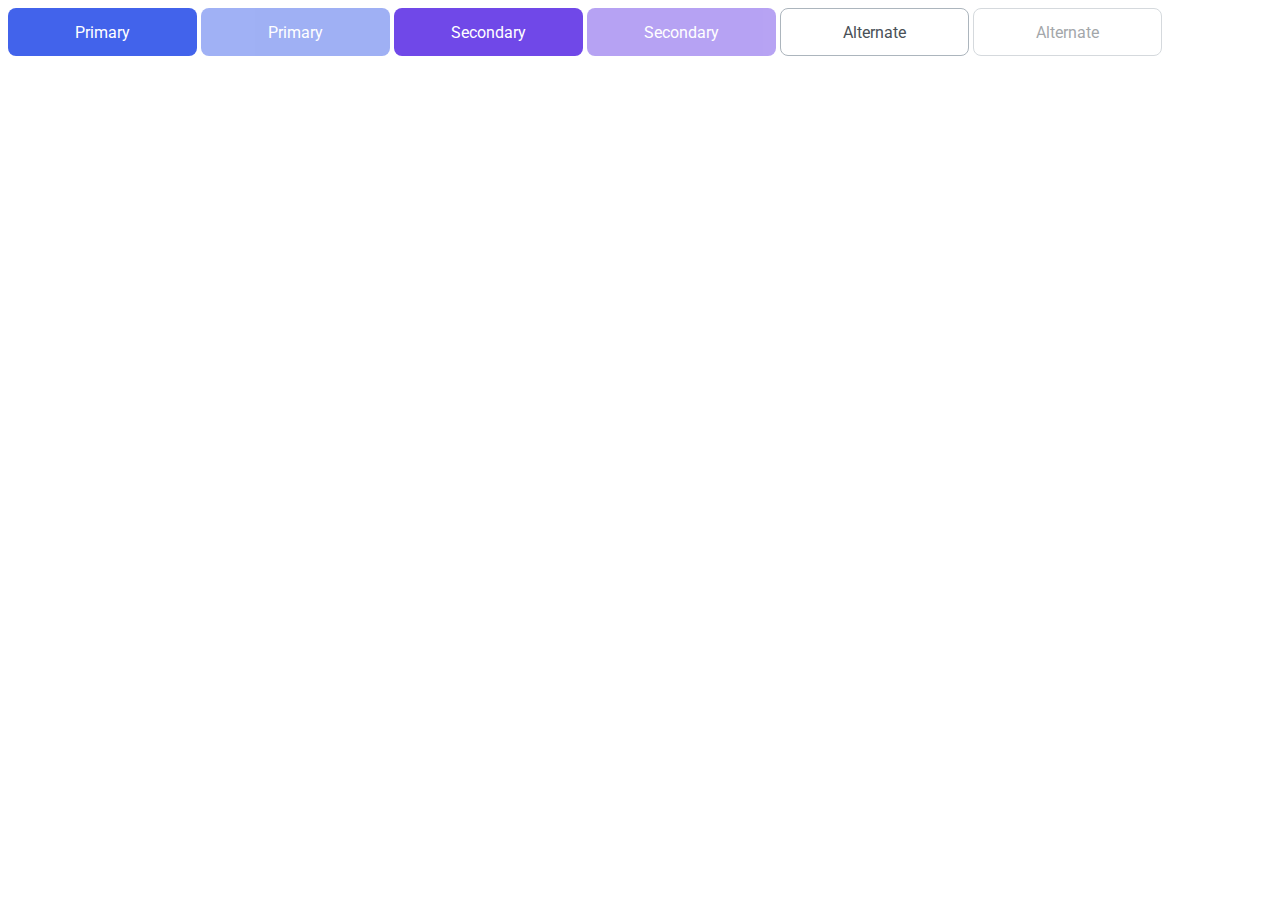
<file: 03-lection1/01-button/index.html>
<!DOCTYPE html>
<!-- Страница с кнопкой -->
<html lang="ru">
    <head>
        <link rel="stylesheet" href="../../assets/css/main.css">
        <link rel="stylesheet" href="./button.css">
    </head>
    <body>
        <button class="button button_primary">Primary</button>
        <button class="button button_primary" disabled>Primary</button>
        <button class="button button_secondary">Secondary</button>
        <button class="button button_secondary" disabled>Secondary</button>
        <button class="button button_alternte">Alternate</button>
        <button class="button button_alternte" disabled>Alternate</button>
    </body>
</html>
</file>
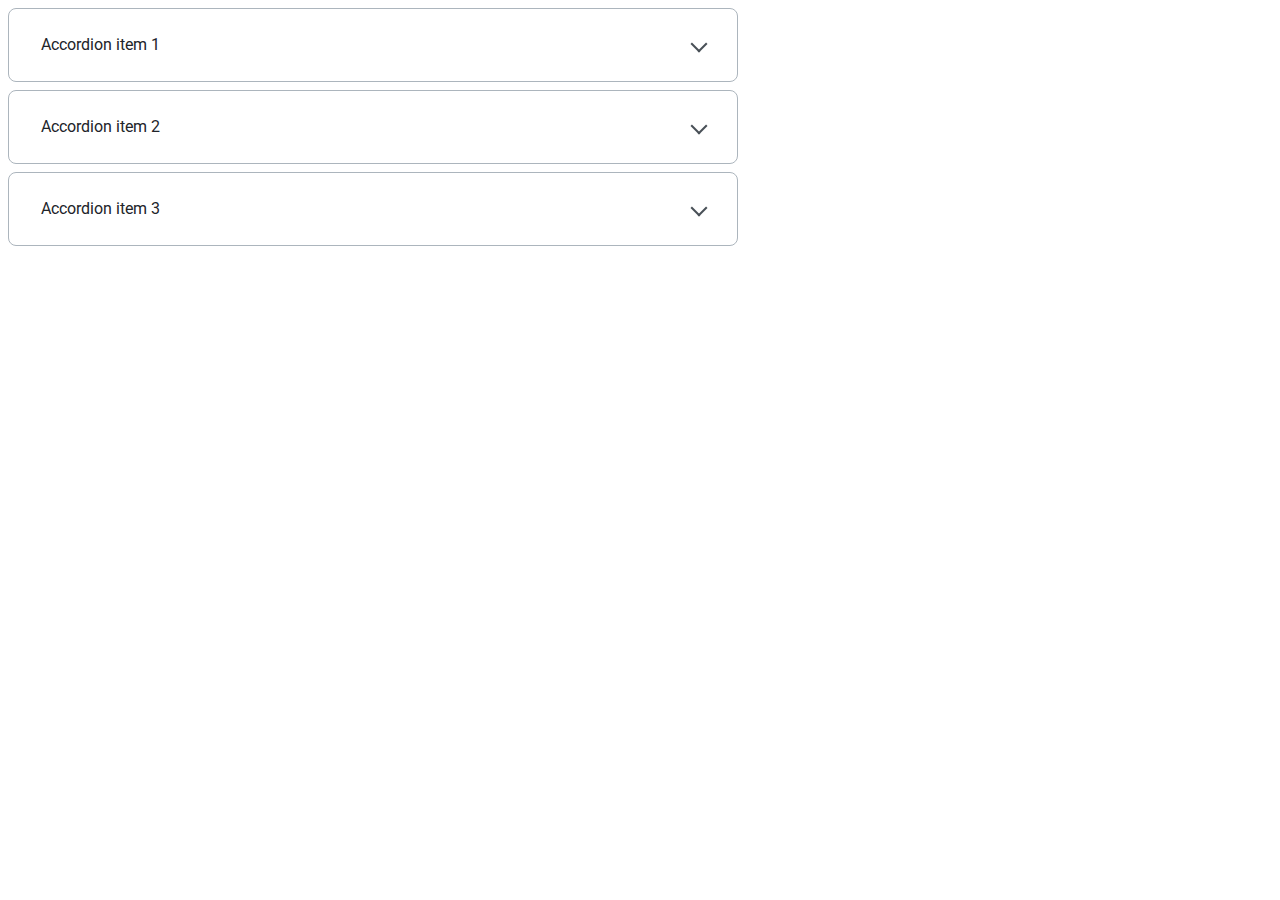
<file: 03-lection1/02-accordion/index.html>
<!DOCTYPE html>
<!-- Страница с аккордеоном -->
<html lang="ru">
    <head>
        <link rel="stylesheet" href="../../assets/css/main.css">
        <link rel="stylesheet" href="./accordion.css">
    </head>
    <body>
        <div class="accordion">
        <details class="accordion__item">
            <summary class="accordion__title">
                <span class="accordion__title-text">Accordion item 1</span>
                <span class="arrow arrow_down"></span>
            </summary>
            <p class="accordion__text">
                Lorem ipsum dolor sit amet, consectetuer adipiscing elit. Aenean commodo ligula eget dolor. Aenean massa. 
                Cum sociis natoque penatibus et magnis dis parturient montes, nascetur ridiculus mus. 
                Donec quam felis, ultricies nec, pellentesque eu, pretium quis, sem. 
                Nulla consequat massa quis enim. Donec pede justo, fringilla vel, aliquet nec, 
                vulputate eget, arcu. In enim justo, rhoncus ut, imperdiet a, venenatis vitae, justo. 
                Nullam dictum felis eu pede mollis pretium. Integer tincidunt. Cras dapibus. 
                Vivamus elementum semper nisi. Aenean vulputate eleifend tellus. 
                Aenean leo ligula, porttitor eu, consequat vitae, eleifend ac, enim. Aliquam lorem ante, 
                dapibus in, viverra quis, feugiat a.
            </p>
        </details>
        <details class="accordion__item">
            <summary class="accordion__title">
                <span class="accordion__title-text">Accordion item 2</span>
                <span class="arrow arrow_down"></span>
            </summary>
            <p class="accordion__text">
                Lorem ipsum dolor sit amet, consectetuer adipiscing elit. Aenean commodo ligula eget dolor. Aenean massa. 
                Cum sociis natoque penatibus et magnis dis parturient montes, nascetur ridiculus mus. 
                Donec quam felis, ultricies nec, pellentesque eu, pretium quis, sem. 
                Nulla consequat massa quis enim. Donec pede justo, fringilla vel, aliquet nec, 
                vulputate eget, arcu. In enim justo, rhoncus ut, imperdiet a, venenatis vitae, justo. 
                Nullam dictum felis eu pede mollis pretium. Integer tincidunt. Cras dapibus. 
                Vivamus elementum semper nisi. Aenean vulputate eleifend tellus. 
                Aenean leo ligula, porttitor eu, consequat vitae, eleifend ac, enim. Aliquam lorem ante, 
                dapibus in, viverra quis, feugiat a.
            </p>
        </details>
        <details class="accordion__item">
            <summary class="accordion__title">
                <span class="accordion__title-text">Accordion item 3</span>
                <span class="arrow arrow_down"></span>
            </summary>
            <p class="accordion__text">
                Lorem ipsum dolor sit amet, consectetuer adipiscing elit. Aenean commodo ligula eget dolor. Aenean massa. 
                Cum sociis natoque penatibus et magnis dis parturient montes, nascetur ridiculus mus. 
                Donec quam felis, ultricies nec, pellentesque eu, pretium quis, sem. 
                Nulla consequat massa quis enim. Donec pede justo, fringilla vel, aliquet nec, 
                vulputate eget, arcu. In enim justo, rhoncus ut, imperdiet a, venenatis vitae, justo. 
                Nullam dictum felis eu pede mollis pretium. Integer tincidunt. Cras dapibus. 
                Vivamus elementum semper nisi. Aenean vulputate eleifend tellus. 
                Aenean leo ligula, porttitor eu, consequat vitae, eleifend ac, enim. Aliquam lorem ante, 
                dapibus in, viverra quis, feugiat a.
            </p>
        </details>
        </div>
      
    </body>
</html>
</file>
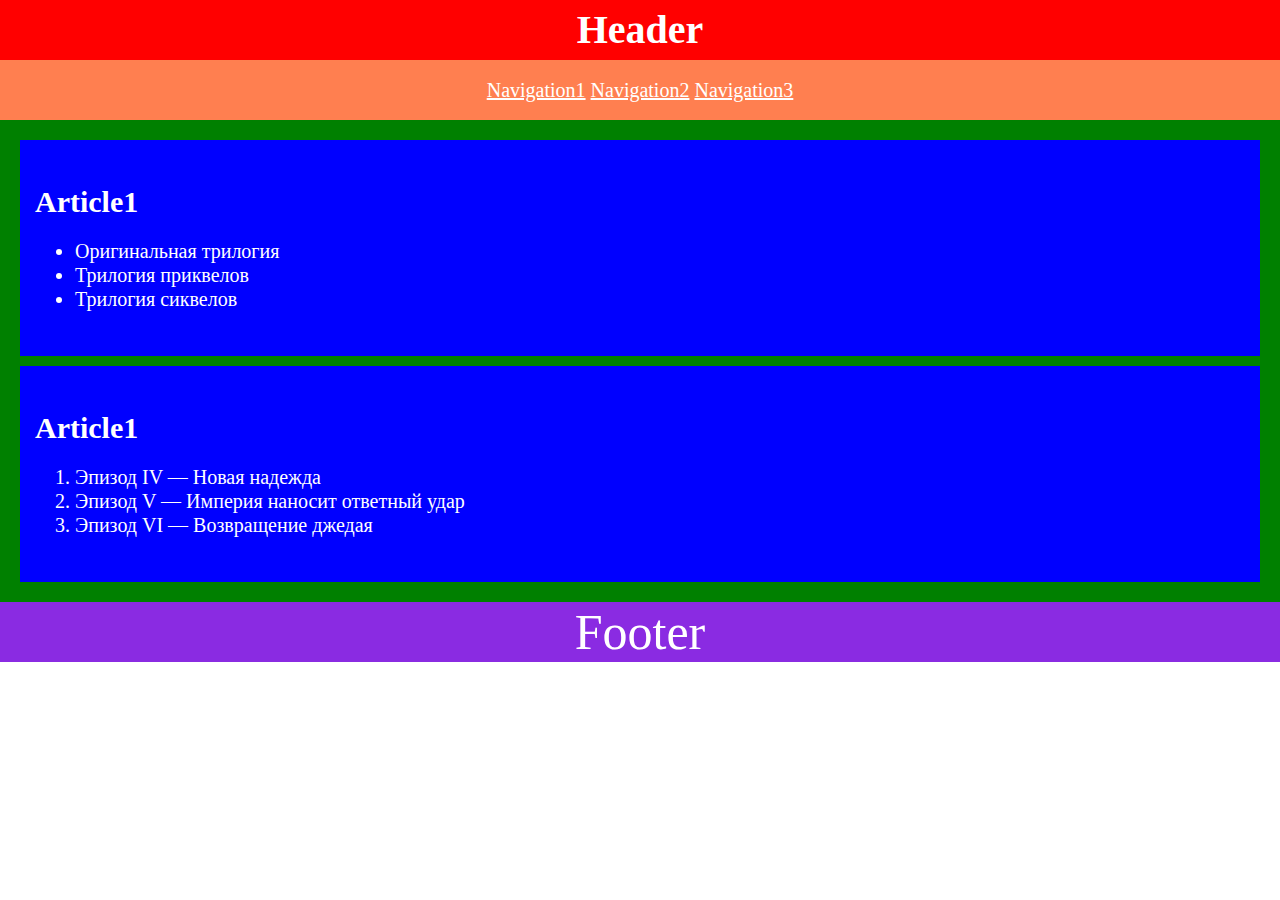
<file: 02-dz0/01-semantic-mockup/solution.html>
<!DOCTYPE html>
<html lang="ru">
    <!-- Ваше решение -->
    <head>
        <meta charset="utf-8">
        <style>
            html{
                color: white;
                text-align: center;
                line-height: 3rem;
                font-size: 20px;
            }
            html > *{
                margin: 0px;
                padding: 0px;
            }
            header{
                background-color: red;
            }
            header h1{
                margin: 0px;
            }
            nav{
                background-color: coral;
            }
            nav a{
                color: white;;
            }
            nav span+span{
                padding-left: 15px;
            }
            main{
                background-color: green;
                padding: 20px;
            }
            main > :first-child{
                margin-bottom: 10px;
            }
            article{
                background-color: blue;
                text-align: left;
                line-height: 1.2rem;
                padding: 25px 15px;
            }
            footer{
                background-color: blueviolet;
                font-size: 2.5em;
            }
        </style>
    </head>
    <body>
        <header>
            <h1>Header</h1>
            <nav>
                <a href="#">Navigation1</a>
                <a href="#">Navigation2</a>
                <a href="#">Navigation3</a>
            </nav>
        </header>
        <main>
            <article>
                <h2>Article1</h2>
                <ul>
                    <li>Оригинальная трилогия</li>
                    <li>Трилогия приквелов</li>
                    <li>Трилогия сиквелов</li>
                </ul>
            </article>
            <article>
                <h2>Article1</h2>
                <ol>
                    <li>Эпизод IV — Новая надежда</li>
                    <li>Эпизод V — Империя наносит ответный удар</li>
                    <li>Эпизод VI — Возвращение джедая</li>
                </ol>
            </article>
        </main>
        <footer>
            Footer
        </footer>
        
    </body>
</html>
</file>
<file: assets/css/main.css>
@import '../fonts/fonts.css';

* {
    font-family: 'Roboto', sans-serif;
}
</file>
<file: 03-lection1/01-button/button.css>
/* Стилизация кнопки */
.button{
    box-sizing: border-box;
    width: 189px;
    height: 48px;
    border-radius: 8px;
    border: none;
    font-size: 16px;
    transition: opacity 200ms ease-in-out, background 200ms ease-in-out;
    cursor: pointer;
}
.button_primary{
    background: #4263EB;
    color: white;
}

.button_primary:hover{
    background: #2342C0;
}

.button_primary:disabled{
    background: #4263EB;
    opacity: 0.5;
    cursor: default;
}

.button_secondary{
    background: #7048E8;
    color: white;
}

.button_secondary:hover{
    background: #5028C6;
}

.button_secondary:disabled{
    background: #7048E8;
    opacity: 0.5;
    cursor: default;
}

.button_alternte{
    background: #ffffff;
    color: #495057;
    border: 1px solid #ACB5BD;
}

.button_alternte:hover{
    border: 1px solid #212429;
}

.button_alternte:disabled{
    border: 1px solid #ACB5BD;
    opacity: 0.5;
    cursor: default;
}
</file>
<file: 03-lection1/02-accordion/accordion.css>
/* Стилизация аккордеона */
.accordion{
    width: 730px;
}
.accordion__item{
    
    border: 1px solid #ACB5BD;
    box-sizing: border-box;
    border-radius: 8px;
    font-size: 16px;
    line-height: 24px;
    color: #212429;
    margin-bottom: 8px;
}

.accordion :last-child{
    margin-bottom: 0px;
}

.accordion__title{
    padding: 24px 32px;
    display: flex;
    align-items: baseline;
}

.accordion__title::-webkit-details-marker {  /* нестандартный псевдоэлемент Google Chrome */
    display: none;
}
.accordion__title-text{
    display: block;
    margin-right: auto;
}

.arrow{
  border: solid #495057;
  border-width: 0 2px 2px 0;
  display: block;
  padding: 5px;
  text-align: right;
}

.arrow_down{
    transform: rotate(45deg);
    -webkit-transform: rotate(45deg);
}

.accordion__item[open] .arrow_down{
    transform: rotate(-135deg);
    -webkit-transform: rotate(-135deg);
}

.accordion__text{
    padding: 0px 32px 32px 32px;
    margin: 0px;
    text-align: justify;
    border-radius: 8px;
}
</file>
